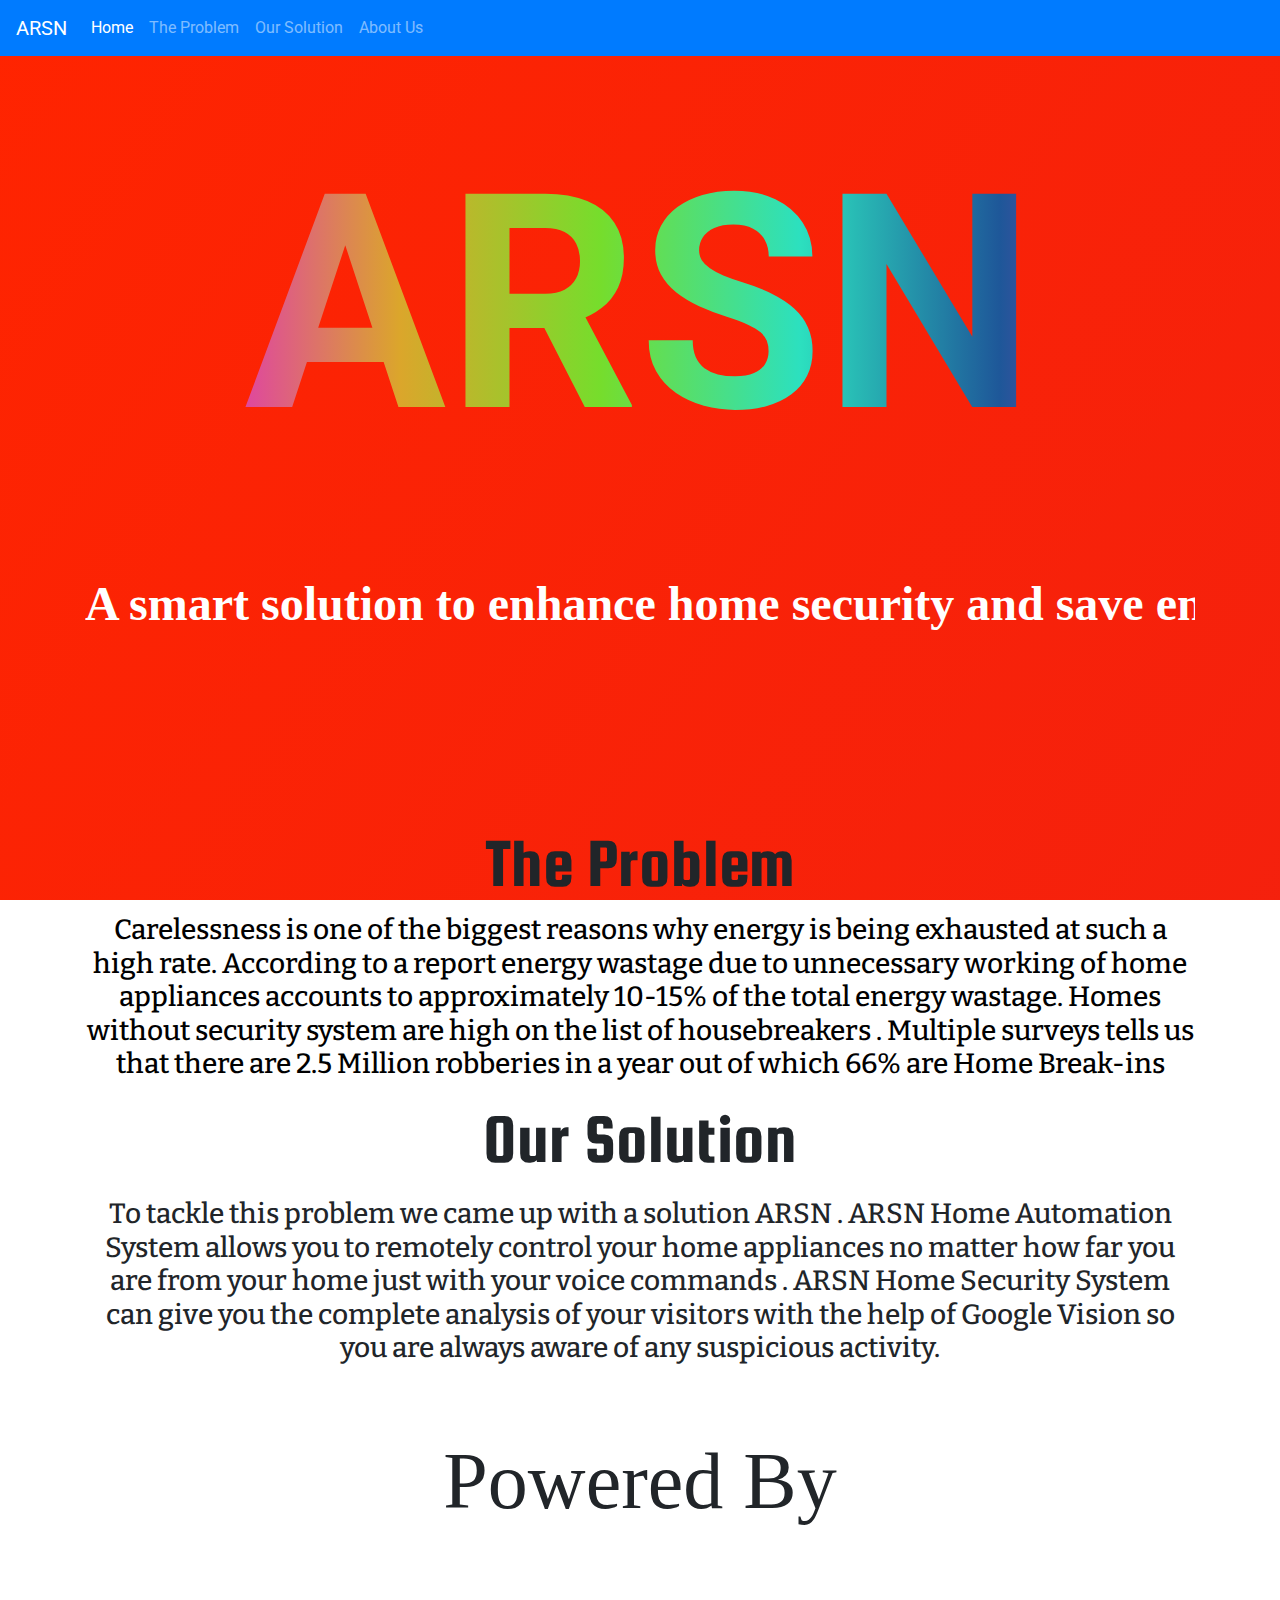
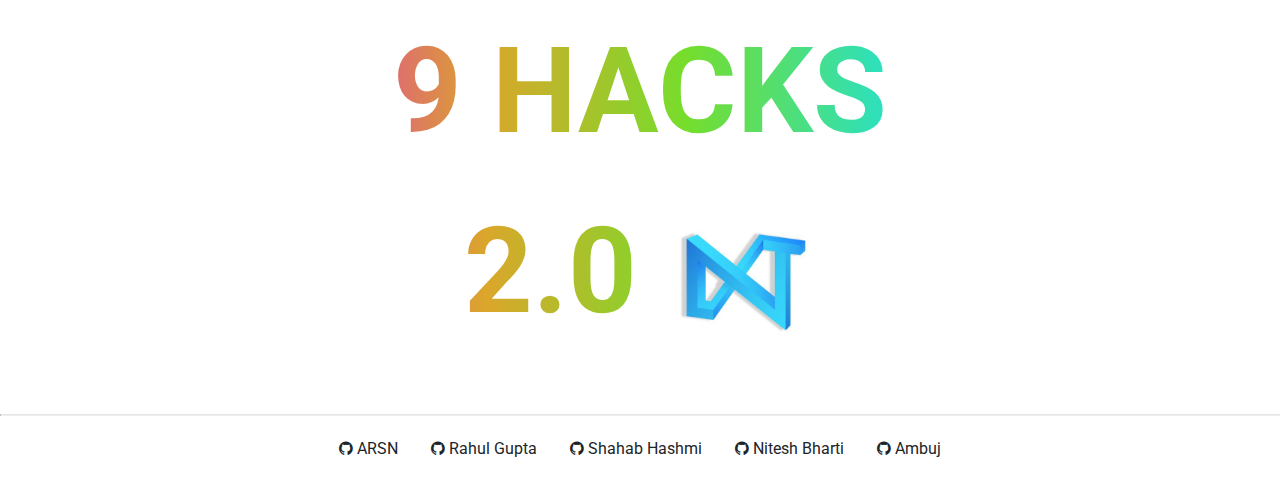
<file: index.html>
<!DOCTYPE html>
<html>
  <head>
    <link rel="stylesheet" href="https://cdnjs.cloudflare.com/ajax/libs/font-awesome/4.7.0/css/font-awesome.min.css">
    <link rel="stylesheet" href="https://stackpath.bootstrapcdn.com/bootstrap/4.3.1/css/bootstrap.min.css" integrity="sha384-ggOyR0iXCbMQv3Xipma34MD+dH/1fQ784/j6cY/iJTQUOhcWr7x9JvoRxT2MZw1T" crossorigin="anonymous">
    <link href="https://fonts.googleapis.com/css?family=Bitter&display=swap" rel="stylesheet">
    <link href="https://fonts.googleapis.com/css?family=Squada+One&display=swap" rel="stylesheet">
    <link rel="stylesheet" href="style.css">


    <title>
      ARSN - A smart IOT solution to prevent energy wastage at homes.
    </title>
  </head>
  <body>
    <nav class="navbar navbar-expand-lg navbar-dark bg-primary">
        <a class="navbar-brand" href="#">ARSN</a>
        <button class="navbar-toggler" type="button" data-toggle="collapse" data-target="#navbarNav" aria-controls="navbarNav" aria-expanded="false" aria-label="Toggle navigation">
          <span class="navbar-toggler-icon"></span>
        </button>
        <div class="collapse navbar-collapse" id="navbarNav">
          <ul class="navbar-nav">
              <li class="nav-item active">
                <a class="nav-link" href="#arsn">Home <span class="sr-only">(current)</span></a>
              </li>
              <li class="nav-item">
                <a class="nav-link" href="#problem">The Problem</a>
              </li>
              <li class="nav-item">
                <a class="nav-link" href="#problem">Our Solution</a>
              </li>

              <li class="nav-item">
                <a class="nav-link" href="#aboutus">About Us</a>
              </li>

          </ul>
       </div>
    </nav>
    <div id="FirstSection">
      <div class="container">
        <div class="arsnbg">
        <div id = 'arsn'>
          ARSN
        </div>
        </div>
      </div>
    </div>
    <br>
    <div id="SecondSection">
      <div class="container">
        <div id = 'sub-arsn'>
          <p class="typingEffect">
            A smart solution to enhance home security and
            save energy.
          </p>
        </div>

        <div class="ps">
          <div id="problem">
            <h1>
              The Problem
            </h1>
          </div>
          <div id = 'para'>
            <h3><p>
              Carelessness is one of the biggest reasons why energy is being exhausted at such a high rate. According to a report energy wastage due to unnecessary working of home appliances accounts to approximately 10-15% of the total energy wastage. Homes without security system are high on the list of housebreakers . Multiple surveys tells us that there are 2.5 Million robberies in a year out of which 66% are Home Break-ins
            </p></h3>
          </div>
        </div>
        <div id = 'solution'>
          <h1>Our Solution</h1>
        </div>
      <div id = 'solution-para'>
        <p>
          <h3>
            To tackle this problem we came up with a solution ARSN . ARSN Home Automation System allows you to remotely control your home appliances no matter how far you are from your home just with your voice commands . ARSN Home Security System can give you the complete analysis of your visitors with the help of Google Vision so you are always aware of any suspicious activity.
          </h3>
        </p>
      </div>
      </div>
    </div>
    <div id="ThirdSection">
      <div class="container">
                <div class="web-bg">
          <div id = 'poweredby'>
            <span>Powered By</span>
          </div>
          <div id="blink">
            <span>
              9 Hacks<br>2.0
              <img src="nexttech.jpg" height="150px" width="150px">
            </span>
          </div>
          
        </div>
        
    </div>
  <hr/>

    <div class="github-links" id='aboutus'>
      <a class="btn btn-social-icon btn-github" target="_blank" href='https://rahul7668gupta.github.io/arsn'>
        <span class="fa fa-github"></span> ARSN
      </a>
      <a class="btn btn-social-icon btn-github" target="_blank" href='https://github.com/rahul7668gupta'>
        <span class="fa fa-github"></span> Rahul Gupta
      </a>
      <a class="btn btn-social-icon btn-github" target="_blank" href='https://github.com/shahabsama542'>
        <span class="fa fa-github"></span> Shahab Hashmi
      </a>
      <a class="btn btn-social-icon btn-github" target="_blank" href='https://github.com/niteshbharti005101'>
        <span class="fa fa-github"></span> Nitesh Bharti
      </a>
      <a class="btn btn-social-icon btn-github" target="_blank" href="https://github.com/Ambuj-ay">
        <span class="fa fa-github"></span> Ambuj
      </a>
      
    </div>
  </body>
</html>
</file>
<file: style.css>
@import url('https://fonts.googleapis.com/css?family=Roboto:400,700');
body{
  background-color: white;
  margin-top:100px;
  text-align:center;
}

.github-links{
  font-size: 30px;
  padding-bottom: 15px;
}

#arsn {
  text-align:center;
  font-family: 'Roboto', sans-serif;
  font-weight: 700;
  font-size:300px;
  text-transform:uppercase;
  color: transparent;
    background: linear-gradient(to left, #1e5799, #2ce0bf, #76dd2c, #dba62b, #e02cbf, #1e5799);
  background-size: 1000px 100%;
  animation: bg linear ;
  background-clip: text;
  -webkit-background-clip: text;
  padding-top: 80px;
  padding-bottom: 10px;
}

@keyframes bg {
  0% {
    background-position-x: 0;
  }
  100% {
    background-position-x: 100%;
  }
}

.navbar{
  position: fixed; 
  top: 0; 
  width: 100%;  
}
p {
  color: #000000;
  text-align: center;
  
}

#problem h1{
  padding-top:15px;
  font-family: 'Squada One', cursive;
  font-size: 70px;
}

#para{
  font-family: 'Bitter', serif;
  align-self: justify;
  font-size-adjust: 40%;
}

#solution h1{
  padding-top:0px;
  font-family: 'Squada One', cursive;
  font-size: 70px;
}

#solution-para{
  font-family: 'Bitter', serif;\
  font-size: 40%;
  padding-bottom: 10px;
}
.web-bg{
  background-repeat: space;
}

.typingEffect{
  font-family: lato;
  font-size: 48px;
  font-weight: 700;
  height:30px;
  width: 100%;
  color: #FFFFFF;
  white-space:nowrap;
  overflow:hidden;
  animation: type 4s steps(30, end), blink-caret 1s step-end infinite;
  padding-bottom: 20%;
  padding-top: 40%;
  top: 0;
  z-index: 999;
  text-align=center;
}

@keyframes type {
   from { width: 1%; }
   to { width:100%; }
}

@keyframes blink-caret{
  from, to {border-color: transparent}
  50%{ border-color:#424242}
}

hr {
  display: block;
  margin-top: 0.5em;
  margin-bottom: 0.5em;
  margin-left: auto;
  margin-right: auto;
  border-style: inset;
  border-width: 1px;
}

#logo{
  align-self: center;
}

#poweredby{
  font-family: lato;
  text-align: center;
  font-size: 80px;
  padding-top: 30px;
  padding-bottom: 10px;
}

#blink {
  text-align:center;
  font-family: 'Roboto', sans-serif;
  font-weight: 700;
  font-size: 120px;
  text-transform:uppercase;
  color: transparent;
    background: linear-gradient(to left, #1e5799, #2ce0bf, #76dd2c, #dba62b, #e02cbf, #1e5799);
  background-size: 1000px 100%;
  animation: bg 15s linear infinite;
  background-clip: text;
  -webkit-background-clip: text;
  padding-top: 50px;
  padding-bottom: 45px;
}

#SecondSection{
  text-decoration-color: black;
  font-size: 150px;
}
@keyframes bg {
  0% {
    background-position-x: 0;
  }
  100% {
    background-position-x: 10000px;
  }
}

.arsnbg {
  height: 100%;
  width: 100%;
  left:0;
  right: 0;
  top: 0;
  bottom: 0;
  position: absolute;
background: linear-gradient(124deg, #ff2400, #e81d1d, #e8b71d, #e3e81d, #1de840, #1ddde8, #2b1de8, #dd00f3, #dd00f3);
background-size: 1800% 1800%;
z-index: -1;

-webkit-animation: rainbow 13s ease infinite;
-z-animation: rainbow 13s ease infinite;
-o-animation: rainbow 13s ease infinite;
  animation: rainbow 13s ease infinite;}

@-webkit-keyframes rainbow {
    0%{background-position:0% 82%}
    50%{background-position:100% 19%}
    100%{background-position:0% 82%}
}
@-moz-keyframes rainbow {
    0%{background-position:0% 82%}
    50%{background-position:100% 19%}
    100%{background-position:0% 82%}
}
@-o-keyframes rainbow {
    0%{background-position:0% 82%}
    50%{background-position:100% 19%}
    100%{background-position:0% 82%}
}
@keyframes rainbow {
    0%{background-position:0% 82%}
    50%{background-position:100% 19%}
    100%{background-position:0% 82%}
}
</file>
